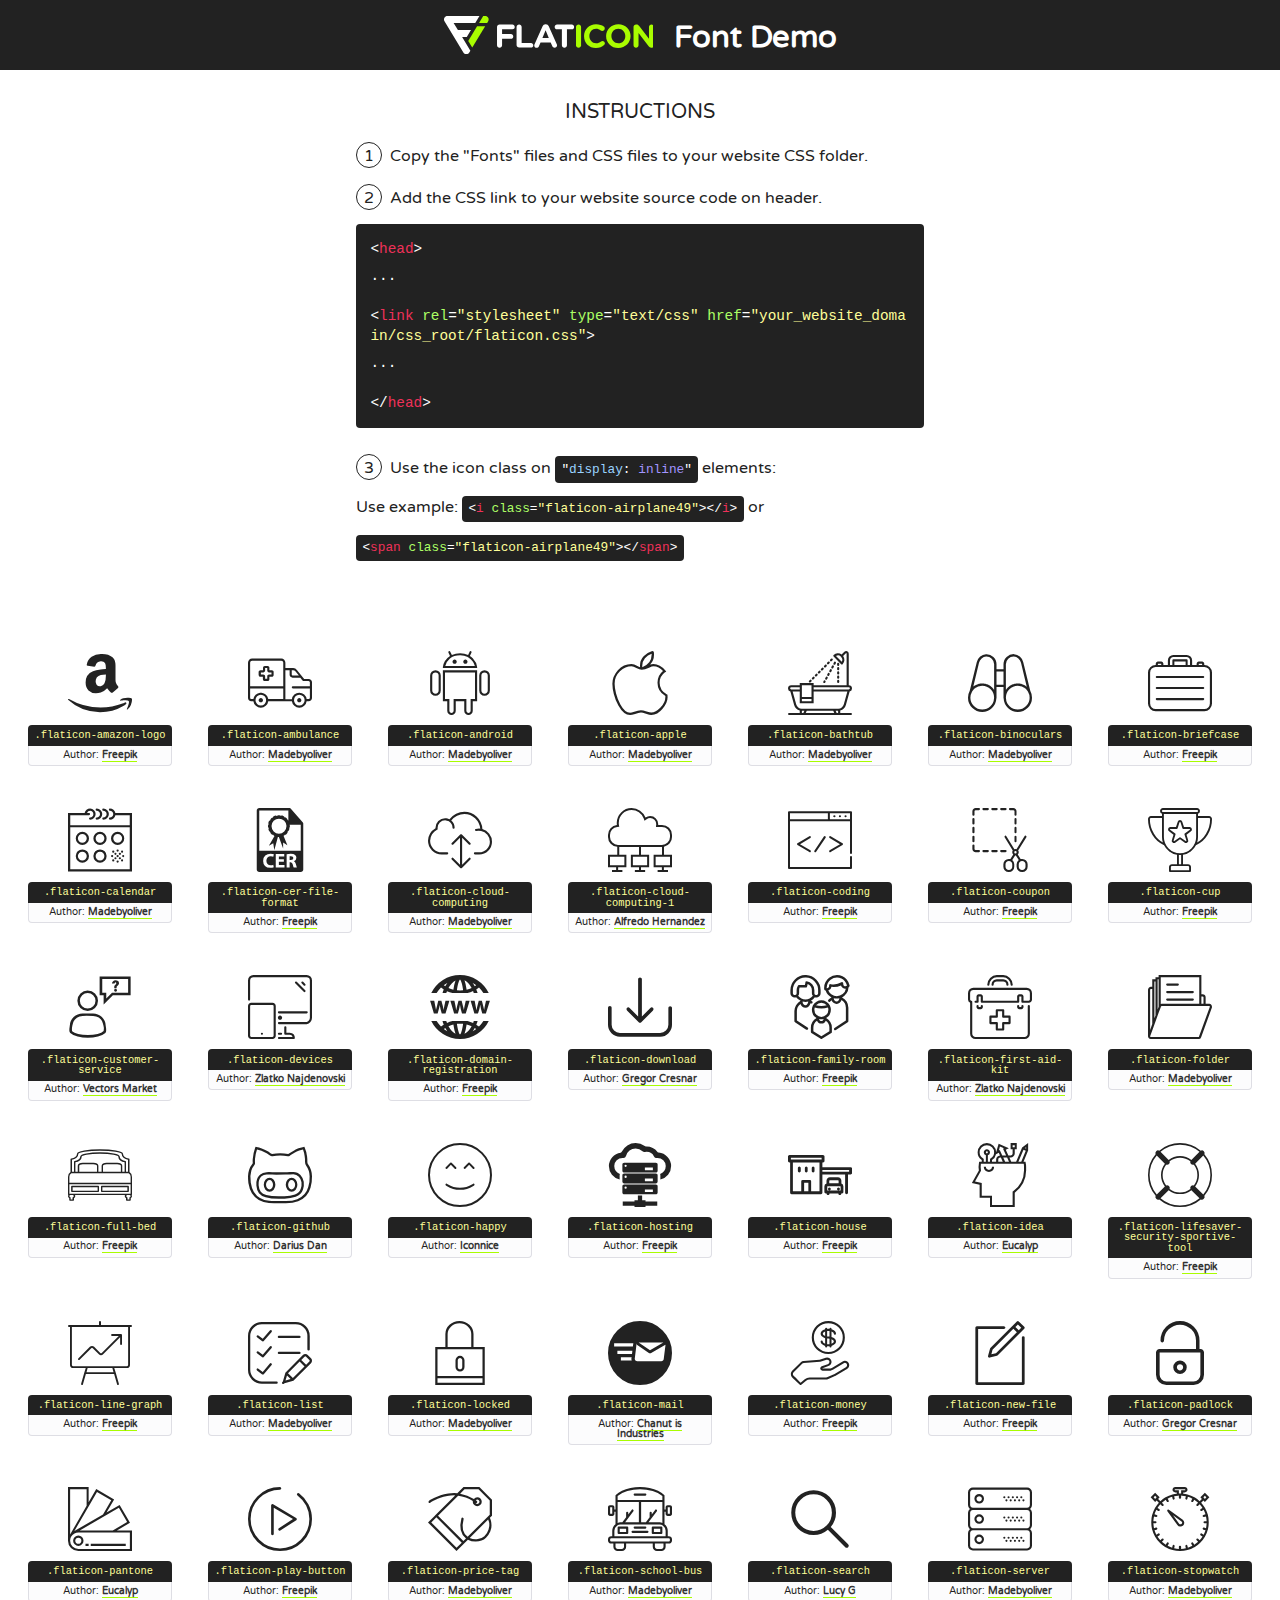
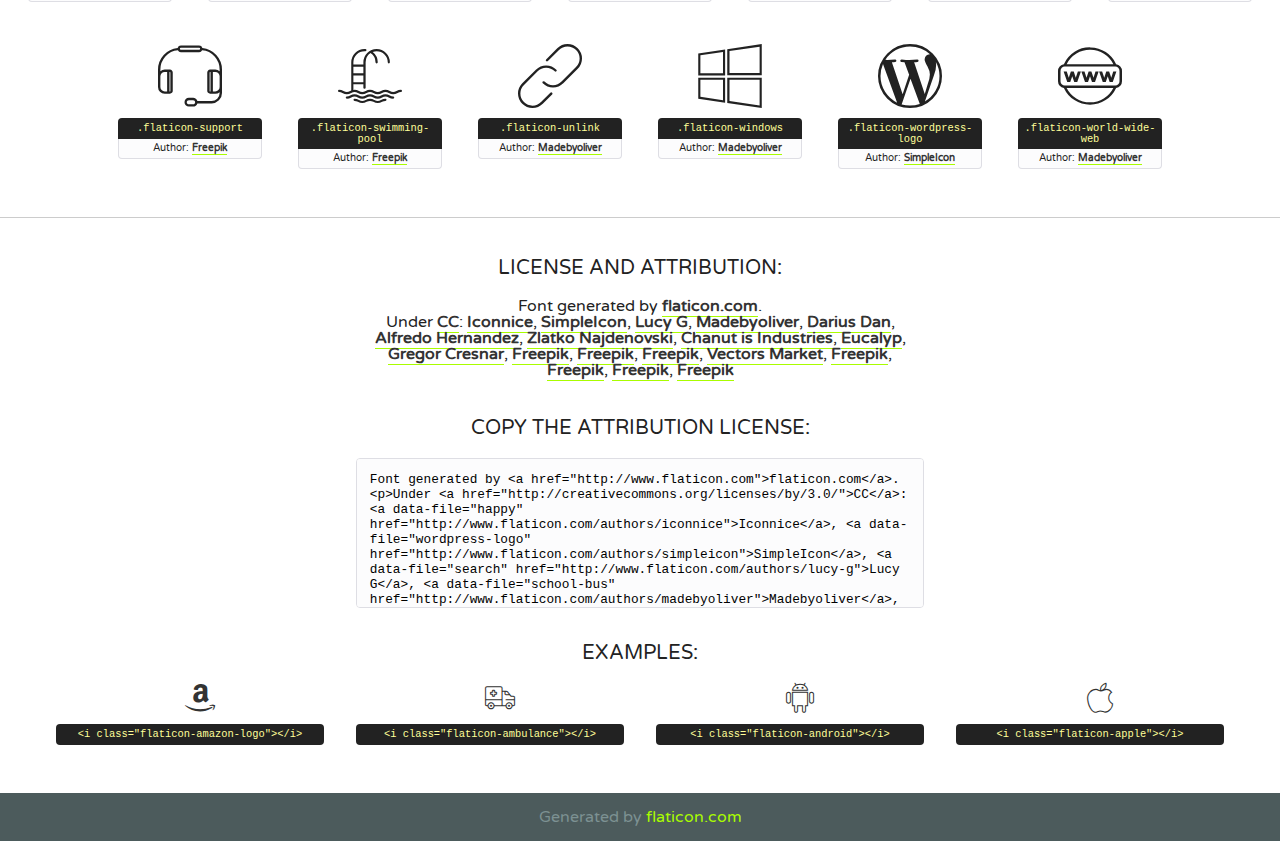
<file: static/assets/fonts/flaticon.html>
<!DOCTYPE html>
<!--
  Flaticon icon font: Flaticon
  Creation date: 26/09/2016 00:56
-->
<html>
<!DOCTYPE html>
<html>

<head>
    <title>Flaticon WebFont</title>
    <link href="http://fonts.googleapis.com/css?family=Varela+Round" rel="stylesheet" type="text/css" />
    <link rel="stylesheet" type="text/css" href="flaticon.css">
    <meta charset="UTF-8">
    <style>
    html, body, div, span, applet, object, iframe,
    h1, h2, h3, h4, h5, h6, p, blockquote, pre,
    a, abbr, acronym, address, big, cite, code,
    del, dfn, em, img, ins, kbd, q, s, samp,
    small, strike, strong, sub, sup, tt, var,
    b, u, i, center,
    dl, dt, dd, ol, ul, li,
    fieldset, form, label, legend,
    table, caption, tbody, tfoot, thead, tr, th, td,
    article, aside, canvas, details, embed, 
    figure, figcaption, footer, header, hgroup, 
    menu, nav, output, ruby, section, summary,
    time, mark, audio, video {
        margin: 0;
        padding: 0;
        border: 0;
        font-size: 100%;
        font: inherit;
        vertical-align: baseline;
    }
    /* HTML5 display-role reset for older browsers */
    article, aside, details, figcaption, figure, 
    footer, header, hgroup, menu, nav, section {
        display: block;
    }
    body {
        line-height: 1;
    }
    ol, ul {
        list-style: none;
    }
    blockquote, q {
        quotes: none;
    }
    blockquote:before, blockquote:after,
    q:before, q:after {
        content: '';
        content: none;
    }
    table {
        border-collapse: collapse;
        border-spacing: 0;
    }
    body {
        font-family: 'Varela Round', Helvetica, Arial, sans-serif;
        font-size: 16px;
        color: #222;
    }
    a {
        color: #333;
        border-bottom: 1px solid #a9fd00;
        font-weight: bold;
        text-decoration: none;
    }
    * {
        -moz-box-sizing: border-box;
        -webkit-box-sizing: border-box;
        box-sizing: border-box;
        margin: 0;
        padding: 0;
    }
    [class^="flaticon-"]:before, [class*=" flaticon-"]:before, [class^="flaticon-"]:after, [class*=" flaticon-"]:after {
        font-family: Flaticon;
        font-size: 30px;
        font-style: normal;
        margin-left: 20px;
        color: #333;
    }
    .wrapper {
        max-width: 600px;
        margin: auto;
        padding: 0 1em;
    }
    .title {
        font-size: 1.25em;
        text-align: center;
        margin-bottom: 1em;
        text-transform: uppercase;
    }
    header {
        text-align: center;
        background-color: #222;
        color: #fff;
        padding: 1em;
    }
    header .logo {
        width: 210px;
        height: 38px;
        display: inline-block;
        vertical-align: middle;
        margin-right: 1em;
        border: none;
    }
    header strong {
        font-size: 1.95em;
        font-weight: bold;
        vertical-align: middle;
        margin-top: 5px;
        display: inline-block;
    }
    .demo {
        margin: 2em auto;
        line-height: 1.25em;
    }
    .demo ul li {
        margin-bottom: 1em;
    }
    .demo ul li .num {
        color: #222;
        border-radius: 20px;
        display: inline-block;
        width: 26px;
        padding: 3px;
        height: 26px;
        text-align: center;
        margin-right: 0.5em;
        border: 1px solid #222;
    }
    .demo ul li code {
        background-color: #222;
        border-radius: 4px;
        padding: 0.25em 0.5em;
        display: inline-block;
        color: #fff;
        font-family: Consolas,Monaco,Lucida Console,Liberation Mono,DejaVu Sans Mono,Bitstream Vera Sans Mono,Courier New, monospace;
        font-weight: lighter;
        margin-top: 1em;
        font-size: 0.8em;
        word-break: break-all;
    }
    .demo ul li code.big {
        padding: 1em;
        font-size: 0.9em;
    }
    .demo ul li code .red {
        color: #EF3159;
    }
    .demo ul li code .green {
        color: #ACFF65;
    }
    .demo ul li code .yellow {
        color: #FFFF99;
    }
    .demo ul li code .blue {
        color: #99D3FF;
    }
    .demo ul li code .purple {
        color: #A295FF;
    }
    .demo ul li code .dots {
        margin-top: 0.5em;
        display: block;
    }
    #glyphs {
        border-bottom: 1px solid #ccc;
        padding: 2em 0;
        text-align: center;
    }
    .glyph {
        display: inline-block;
        width: 9em;
        margin: 1em;
        text-align: center;
        vertical-align: top;
        background: #FFF;
    }
    .glyph .glyph-icon {
        padding: 10px;
        display: block;
        font-family:"Flaticon";
        font-size: 64px;
        line-height: 1;
    }
    .glyph .glyph-icon:before {
        font-size: 64px;
        color: #222;
        margin-left: 0;
    }
    .class-name {
        font-size: 0.65em;
        background-color: #222;
        color: #fff;
        border-radius: 4px 4px 0 0;
        padding: 0.5em;
        color: #FFFF99;
        font-family: Consolas,Monaco,Lucida Console,Liberation Mono,DejaVu Sans Mono,Bitstream Vera Sans Mono,Courier New, monospace;
    }
    .author-name {
        font-size: 0.6em;
        background-color: #fcfcfd;
        border: 1px solid #DEDEE4;
        border-top: 0;
        border-radius: 0 0 4px 4px;
        padding: 0.5em;
    }
    .class-name:last-child {
        font-size: 10px;
        color:#888;
    }
    .class-name:last-child a {
        font-size: 10px;
        color:#555;
    }
    .class-name:last-child a:hover {
        color:#a9fd00;
    }
    .glyph > input {
        display: block;
        width: 100px;
        margin: 5px auto;
        text-align: center;
        font-size: 12px;
        cursor: text;
    }
    .glyph > input.icon-input {
        font-family:"Flaticon";
        font-size: 16px;
        margin-bottom: 10px;
    }
    .attribution .title {
        margin-top: 2em;
    }
    .attribution textarea {
        background-color: #fcfcfd;
        padding: 1em;
        border: none;
        box-shadow: none;
        border: 1px solid #DEDEE4;
        border-radius: 4px;
        resize: none;
        width: 100%;
        height: 150px;
        font-size: 0.8em;
        font-family: Consolas,Monaco,Lucida Console,Liberation Mono,DejaVu Sans Mono,Bitstream Vera Sans Mono,Courier New, monospace;
        -webkit-appearance: none;
    }
    .iconsuse {
        margin: 2em auto;
        text-align: center;
        max-width: 1200px;
    }
    .iconsuse:after {
        content: '';
        display: table;
        clear: both;
    }
    .iconsuse .image {
        float: left;
        width: 25%;
        padding: 0 1em;
    }
    .iconsuse .image p {
        margin-bottom: 1em;
    }
    .iconsuse .image span {
        display: block;
        font-size: 0.65em;
        background-color: #222;
        color: #fff;
        border-radius: 4px;
        padding: 0.5em;
        color: #FFFF99;
        margin-top: 1em;
        font-family: Consolas,Monaco,Lucida Console,Liberation Mono,DejaVu Sans Mono,Bitstream Vera Sans Mono,Courier New, monospace;
    }
    #footer {
        text-align: center;
        background-color: #4C5B5C;
        color: #7c9192;
        padding: 1em;
    }
    #footer a {
        border: none;
        color: #a9fd00;
        font-weight: normal;
    }
    @media (max-width: 960px) {
        .iconsuse .image {
            width: 50%;
        }
    }
    @media (max-width: 560px) {
        .iconsuse .image {
            width: 100%;
        }
    }
    </style>
</head>

<body class="characters-off">

    <header>
        <a href="http://www.flaticon.com" target="_blank" class="logo">
            <svg version="1.1" xmlns="http://www.w3.org/2000/svg" xmlns:xlink="http://www.w3.org/1999/xlink" xmlns:a="http://ns.adobe.com/AdobeSVGViewerExtensions/3.0/" viewBox="0 0 560.875 102.036" enable-background="new 0 0 560.875 102.036" xml:space="preserve">
                <defs>
                </defs>
                <g>
                    <g class="letters">
                        <path fill="#ffffff" d="M141.596,29.675c0-3.777,2.985-6.767,6.764-6.767h34.438c3.426,0,6.15,2.728,6.15,6.15
                        c0,3.43-2.724,6.149-6.15,6.149h-27.674v13.091h23.719c3.429,0,6.151,2.724,6.151,6.15c0,3.43-2.723,6.149-6.151,6.149h-23.719
                        v17.574c0,3.773-2.986,6.761-6.764,6.761c-3.779,0-6.764-2.989-6.764-6.761V29.675z"></path>
                        <path fill="#ffffff" d="M193.844,29.149c0-3.781,2.985-6.767,6.764-6.767c3.776,0,6.763,2.985,6.763,6.767v42.957h25.039
                        c3.426,0,6.149,2.726,6.149,6.153c0,3.425-2.723,6.15-6.149,6.15h-31.802c-3.779,0-6.764-2.986-6.764-6.768V29.149z"></path>
                        <path fill="#ffffff" d="M241.891,75.71l21.438-48.407c1.492-3.341,4.215-5.357,7.906-5.357h0.792
                        c3.686,0,6.323,2.017,7.815,5.357l21.439,48.407c0.436,0.967,0.701,1.845,0.701,2.723c0,3.602-2.809,6.501-6.414,6.501
                        c-3.161,0-5.269-1.845-6.499-4.655l-4.132-9.661h-27.059l-4.301,10.102c-1.144,2.631-3.426,4.214-6.237,4.214
                        c-3.517,0-6.24-2.81-6.24-6.325C241.1,77.64,241.451,76.677,241.891,75.71z M279.932,58.666l-8.521-20.297l-8.526,20.297H279.932
                        z"></path>
                        <path fill="#ffffff" d="M314.864,35.387H301.86c-3.429,0-6.239-2.813-6.239-6.238c0-3.429,2.811-6.24,6.239-6.24h39.533
                        c3.426,0,6.237,2.811,6.237,6.24c0,3.425-2.811,6.238-6.237,6.238h-13.001v42.785c0,3.773-2.99,6.761-6.764,6.761
                        c-3.779,0-6.764-2.989-6.764-6.761V35.387z"></path>
                        <path fill="#A9FD00" d="M352.615,29.149c0-3.781,2.985-6.767,6.767-6.767c3.774,0,6.761,2.985,6.761,6.767v49.024
                        c0,3.773-2.987,6.761-6.761,6.761c-3.781,0-6.767-2.989-6.767-6.761V29.149z"></path>
                        <path fill="#A9FD00" d="M374.132,53.836v-0.179c0-17.481,13.178-31.801,32.065-31.801c9.22,0,15.459,2.458,20.557,6.238
                        c1.402,1.054,2.637,2.985,2.637,5.357c0,3.692-2.985,6.59-6.681,6.59c-1.845,0-3.071-0.702-4.044-1.319
                        c-3.776-2.813-7.729-4.393-12.562-4.393c-10.364,0-17.831,8.611-17.831,19.154v0.173c0,10.542,7.291,19.329,17.831,19.329
                        c5.715,0,9.492-1.756,13.359-4.834c1.049-0.874,2.458-1.491,4.039-1.491c3.429,0,6.325,2.813,6.325,6.236
                        c0,2.106-1.056,3.78-2.282,4.834c-5.539,4.834-12.036,7.733-21.878,7.733C387.572,85.464,374.132,71.493,374.132,53.836z"></path>
                        <path fill="#A9FD00" d="M433.009,53.836v-0.179c0-17.481,13.79-31.801,32.766-31.801c18.981,0,32.592,14.143,32.592,31.628v0.173
                        c0,17.483-13.785,31.807-32.769,31.807C446.625,85.464,433.009,71.32,433.009,53.836z M484.224,53.836v-0.179
                        c0-10.539-7.725-19.326-18.626-19.326c-10.893,0-18.449,8.611-18.449,19.154v0.173c0,10.542,7.73,19.329,18.626,19.329
                        C476.676,72.986,484.224,64.378,484.224,53.836z"></path>
                        <path fill="#A9FD00" d="M506.233,29.321c0-3.774,2.99-6.763,6.767-6.763h1.401c3.252,0,5.183,1.583,7.029,3.953l26.093,34.265
                        V29.059c0-3.692,2.99-6.677,6.681-6.677c3.683,0,6.671,2.985,6.671,6.677v48.934c0,3.78-2.987,6.765-6.764,6.765h-0.436
                        c-3.257,0-5.188-1.581-7.034-3.953l-27.056-35.492v32.944c0,3.687-2.985,6.676-6.678,6.676c-3.683,0-6.673-2.989-6.673-6.676
                        V29.321z"></path>
                    </g>
                    <g class="insignia">
                        <path fill="#ffffff" d="M48.372,56.137h12.517l11.156-18.537H37.186L25.688,18.539h57.825L94.668,0H9.271
                        C5.925,0,2.842,1.801,1.198,4.716c-1.644,2.907-1.593,6.482,0.134,9.343l50.38,83.501c1.678,2.781,4.689,4.476,7.938,4.476
                        c3.246,0,6.257-1.695,7.935-4.476l2.898-4.804L48.372,56.137z"></path>
                        <g class="i">
                            <path fill="#A9FD00" d="M93.575,18.539h0.031v0.004l21.652,0.004l2.705-4.488c1.727-2.861,1.778-6.436,0.133-9.343
                            C116.454,1.801,113.371,0,110.026,0h-5.294L93.575,18.539z"></path>
                            <polygon fill="#A9FD00" points="88.291,27.356 64.725,66.486 75.519,84.404 109.942,27.356"></polygon>
                        </g>
                    </g>
                </g>
            </svg>
        </a>
        <strong>Font Demo</strong>
    </header>


    <section class="demo wrapper">

        <p class="title">Instructions</p>

        <ul>
            <li>
                <span class="num">1</span>Copy the "Fonts" files and CSS files to your website CSS folder.
            </li>
            <li>
                <span class="num">2</span>Add the CSS link to your website source code on header.
                <code class="big">
                    &lt;<span class="red">head</span>&gt;
                    <br/><span class="dots">...</span>
                    <br/>&lt;<span class="red">link</span> <span class="green">rel</span>=<span class="yellow">"stylesheet"</span> <span class="green">type</span>=<span class="yellow">"text/css"</span> <span class="green">href</span>=<span class="yellow">"your_website_domain/css_root/flaticon.css"</span>&gt;
                    <br/><span class="dots">...</span>
                    <br/>&lt;/<span class="red">head</span>&gt;
                </code>
            </li>

            <li>
                <p>
                    <span class="num">3</span>Use the icon class on <code>"<span class="blue">display</span>:<span class="purple"> inline</span>"</code> elements:
                    <br />
                    Use example: <code>&lt;<span class="red">i</span> <span class="green">class</span>=<span class="yellow">&quot;flaticon-airplane49&quot;</span>&gt;&lt;/<span class="red">i</span>&gt;</code> or <code>&lt;<span class="red">span</span> <span class="green">class</span>=<span class="yellow">&quot;flaticon-airplane49&quot;</span>&gt;&lt;/<span class="red">span</span>&gt;</code>
            </li>
        </ul>

    </section>




   <section id="glyphs">          
    
      
        <div class="glyph"><div class="glyph-icon flaticon-amazon-logo"></div>
            <div class="class-name">.flaticon-amazon-logo</div>
            <div class="author-name">Author: <a data-file="amazon-logo" href="http://www.freepik.com">Freepik</a> </div> 
        </div>        
        
        <div class="glyph"><div class="glyph-icon flaticon-ambulance"></div>
            <div class="class-name">.flaticon-ambulance</div>
            <div class="author-name">Author: <a data-file="ambulance" href="http://www.flaticon.com/authors/madebyoliver">Madebyoliver</a> </div> 
        </div>        
        
        <div class="glyph"><div class="glyph-icon flaticon-android"></div>
            <div class="class-name">.flaticon-android</div>
            <div class="author-name">Author: <a data-file="android" href="http://www.flaticon.com/authors/madebyoliver">Madebyoliver</a> </div> 
        </div>        
        
        <div class="glyph"><div class="glyph-icon flaticon-apple"></div>
            <div class="class-name">.flaticon-apple</div>
            <div class="author-name">Author: <a data-file="apple" href="http://www.flaticon.com/authors/madebyoliver">Madebyoliver</a> </div> 
        </div>        
        
        <div class="glyph"><div class="glyph-icon flaticon-bathtub"></div>
            <div class="class-name">.flaticon-bathtub</div>
            <div class="author-name">Author: <a data-file="bathtub" href="http://www.flaticon.com/authors/madebyoliver">Madebyoliver</a> </div> 
        </div>        
        
        <div class="glyph"><div class="glyph-icon flaticon-binoculars"></div>
            <div class="class-name">.flaticon-binoculars</div>
            <div class="author-name">Author: <a data-file="binoculars" href="http://www.flaticon.com/authors/madebyoliver">Madebyoliver</a> </div> 
        </div>        
        
        <div class="glyph"><div class="glyph-icon flaticon-briefcase"></div>
            <div class="class-name">.flaticon-briefcase</div>
            <div class="author-name">Author: <a data-file="briefcase" href="http://www.flaticon.com/authors/freepik">Freepik</a> </div> 
        </div>        
        
        <div class="glyph"><div class="glyph-icon flaticon-calendar"></div>
            <div class="class-name">.flaticon-calendar</div>
            <div class="author-name">Author: <a data-file="calendar" href="http://www.flaticon.com/authors/madebyoliver">Madebyoliver</a> </div> 
        </div>        
        
        <div class="glyph"><div class="glyph-icon flaticon-cer-file-format"></div>
            <div class="class-name">.flaticon-cer-file-format</div>
            <div class="author-name">Author: <a data-file="cer-file-format" href="http://www.freepik.com">Freepik</a> </div> 
        </div>        
        
        <div class="glyph"><div class="glyph-icon flaticon-cloud-computing"></div>
            <div class="class-name">.flaticon-cloud-computing</div>
            <div class="author-name">Author: <a data-file="cloud-computing" href="http://www.flaticon.com/authors/madebyoliver">Madebyoliver</a> </div> 
        </div>        
        
        <div class="glyph"><div class="glyph-icon flaticon-cloud-computing-1"></div>
            <div class="class-name">.flaticon-cloud-computing-1</div>
            <div class="author-name">Author: <a data-file="cloud-computing-1" href="http://www.flaticon.com/authors/alfredo-hernandez">Alfredo Hernandez</a> </div> 
        </div>        
        
        <div class="glyph"><div class="glyph-icon flaticon-coding"></div>
            <div class="class-name">.flaticon-coding</div>
            <div class="author-name">Author: <a data-file="coding" href="http://www.flaticon.com/authors/freepik">Freepik</a> </div> 
        </div>        
        
        <div class="glyph"><div class="glyph-icon flaticon-coupon"></div>
            <div class="class-name">.flaticon-coupon</div>
            <div class="author-name">Author: <a data-file="coupon" href="http://www.flaticon.com/authors/freepik">Freepik</a> </div> 
        </div>        
        
        <div class="glyph"><div class="glyph-icon flaticon-cup"></div>
            <div class="class-name">.flaticon-cup</div>
            <div class="author-name">Author: <a data-file="cup" href="http://www.flaticon.com/authors/freepik">Freepik</a> </div> 
        </div>        
        
        <div class="glyph"><div class="glyph-icon flaticon-customer-service"></div>
            <div class="class-name">.flaticon-customer-service</div>
            <div class="author-name">Author: <a data-file="customer-service" href="http://www.flaticon.com/authors/vectors-market">Vectors Market</a> </div> 
        </div>        
        
        <div class="glyph"><div class="glyph-icon flaticon-devices"></div>
            <div class="class-name">.flaticon-devices</div>
            <div class="author-name">Author: <a data-file="devices" href="http://www.flaticon.com/authors/zlatko-najdenovski">Zlatko Najdenovski</a> </div> 
        </div>        
        
        <div class="glyph"><div class="glyph-icon flaticon-domain-registration"></div>
            <div class="class-name">.flaticon-domain-registration</div>
            <div class="author-name">Author: <a data-file="domain-registration" href="http://www.freepik.com">Freepik</a> </div> 
        </div>        
        
        <div class="glyph"><div class="glyph-icon flaticon-download"></div>
            <div class="class-name">.flaticon-download</div>
            <div class="author-name">Author: <a data-file="download" href="http://www.flaticon.com/authors/gregor-cresnar">Gregor Cresnar</a> </div> 
        </div>        
        
        <div class="glyph"><div class="glyph-icon flaticon-family-room"></div>
            <div class="class-name">.flaticon-family-room</div>
            <div class="author-name">Author: <a data-file="family-room" href="http://www.flaticon.com/authors/freepik">Freepik</a> </div> 
        </div>        
        
        <div class="glyph"><div class="glyph-icon flaticon-first-aid-kit"></div>
            <div class="class-name">.flaticon-first-aid-kit</div>
            <div class="author-name">Author: <a data-file="first-aid-kit" href="http://www.flaticon.com/authors/zlatko-najdenovski">Zlatko Najdenovski</a> </div> 
        </div>        
        
        <div class="glyph"><div class="glyph-icon flaticon-folder"></div>
            <div class="class-name">.flaticon-folder</div>
            <div class="author-name">Author: <a data-file="folder" href="http://www.flaticon.com/authors/madebyoliver">Madebyoliver</a> </div> 
        </div>        
        
        <div class="glyph"><div class="glyph-icon flaticon-full-bed"></div>
            <div class="class-name">.flaticon-full-bed</div>
            <div class="author-name">Author: <a data-file="full-bed" href="http://www.freepik.com">Freepik</a> </div> 
        </div>        
        
        <div class="glyph"><div class="glyph-icon flaticon-github"></div>
            <div class="class-name">.flaticon-github</div>
            <div class="author-name">Author: <a data-file="github" href="http://www.flaticon.com/authors/darius-dan">Darius Dan</a> </div> 
        </div>        
        
        <div class="glyph"><div class="glyph-icon flaticon-happy"></div>
            <div class="class-name">.flaticon-happy</div>
            <div class="author-name">Author: <a data-file="happy" href="http://www.flaticon.com/authors/iconnice">Iconnice</a> </div> 
        </div>        
        
        <div class="glyph"><div class="glyph-icon flaticon-hosting"></div>
            <div class="class-name">.flaticon-hosting</div>
            <div class="author-name">Author: <a data-file="hosting" href="http://www.freepik.com">Freepik</a> </div> 
        </div>        
        
        <div class="glyph"><div class="glyph-icon flaticon-house"></div>
            <div class="class-name">.flaticon-house</div>
            <div class="author-name">Author: <a data-file="house" href="http://www.flaticon.com/authors/freepik">Freepik</a> </div> 
        </div>        
        
        <div class="glyph"><div class="glyph-icon flaticon-idea"></div>
            <div class="class-name">.flaticon-idea</div>
            <div class="author-name">Author: <a data-file="idea" href="http://www.flaticon.com/authors/eucalyp">Eucalyp</a> </div> 
        </div>        
        
        <div class="glyph"><div class="glyph-icon flaticon-lifesaver-security-sportive-tool"></div>
            <div class="class-name">.flaticon-lifesaver-security-sportive-tool</div>
            <div class="author-name">Author: <a data-file="lifesaver-security-sportive-tool" href="http://www.freepik.com">Freepik</a> </div> 
        </div>        
        
        <div class="glyph"><div class="glyph-icon flaticon-line-graph"></div>
            <div class="class-name">.flaticon-line-graph</div>
            <div class="author-name">Author: <a data-file="line-graph" href="http://www.flaticon.com/authors/freepik">Freepik</a> </div> 
        </div>        
        
        <div class="glyph"><div class="glyph-icon flaticon-list"></div>
            <div class="class-name">.flaticon-list</div>
            <div class="author-name">Author: <a data-file="list" href="http://www.flaticon.com/authors/madebyoliver">Madebyoliver</a> </div> 
        </div>        
        
        <div class="glyph"><div class="glyph-icon flaticon-locked"></div>
            <div class="class-name">.flaticon-locked</div>
            <div class="author-name">Author: <a data-file="locked" href="http://www.flaticon.com/authors/madebyoliver">Madebyoliver</a> </div> 
        </div>        
        
        <div class="glyph"><div class="glyph-icon flaticon-mail"></div>
            <div class="class-name">.flaticon-mail</div>
            <div class="author-name">Author: <a data-file="mail" href="http://www.flaticon.com/authors/chanut-is-industries">Chanut is Industries</a> </div> 
        </div>        
        
        <div class="glyph"><div class="glyph-icon flaticon-money"></div>
            <div class="class-name">.flaticon-money</div>
            <div class="author-name">Author: <a data-file="money" href="http://www.flaticon.com/authors/freepik">Freepik</a> </div> 
        </div>        
        
        <div class="glyph"><div class="glyph-icon flaticon-new-file"></div>
            <div class="class-name">.flaticon-new-file</div>
            <div class="author-name">Author: <a data-file="new-file" href="http://www.flaticon.com/authors/freepik">Freepik</a> </div> 
        </div>        
        
        <div class="glyph"><div class="glyph-icon flaticon-padlock"></div>
            <div class="class-name">.flaticon-padlock</div>
            <div class="author-name">Author: <a data-file="padlock" href="http://www.flaticon.com/authors/gregor-cresnar">Gregor Cresnar</a> </div> 
        </div>        
        
        <div class="glyph"><div class="glyph-icon flaticon-pantone"></div>
            <div class="class-name">.flaticon-pantone</div>
            <div class="author-name">Author: <a data-file="pantone" href="http://www.flaticon.com/authors/eucalyp">Eucalyp</a> </div> 
        </div>        
        
        <div class="glyph"><div class="glyph-icon flaticon-play-button"></div>
            <div class="class-name">.flaticon-play-button</div>
            <div class="author-name">Author: <a data-file="play-button" href="http://www.flaticon.com/authors/freepik">Freepik</a> </div> 
        </div>        
        
        <div class="glyph"><div class="glyph-icon flaticon-price-tag"></div>
            <div class="class-name">.flaticon-price-tag</div>
            <div class="author-name">Author: <a data-file="price-tag" href="http://www.flaticon.com/authors/madebyoliver">Madebyoliver</a> </div> 
        </div>        
        
        <div class="glyph"><div class="glyph-icon flaticon-school-bus"></div>
            <div class="class-name">.flaticon-school-bus</div>
            <div class="author-name">Author: <a data-file="school-bus" href="http://www.flaticon.com/authors/madebyoliver">Madebyoliver</a> </div> 
        </div>        
        
        <div class="glyph"><div class="glyph-icon flaticon-search"></div>
            <div class="class-name">.flaticon-search</div>
            <div class="author-name">Author: <a data-file="search" href="http://www.flaticon.com/authors/lucy-g">Lucy G</a> </div> 
        </div>        
        
        <div class="glyph"><div class="glyph-icon flaticon-server"></div>
            <div class="class-name">.flaticon-server</div>
            <div class="author-name">Author: <a data-file="server" href="http://www.flaticon.com/authors/madebyoliver">Madebyoliver</a> </div> 
        </div>        
        
        <div class="glyph"><div class="glyph-icon flaticon-stopwatch"></div>
            <div class="class-name">.flaticon-stopwatch</div>
            <div class="author-name">Author: <a data-file="stopwatch" href="http://www.flaticon.com/authors/madebyoliver">Madebyoliver</a> </div> 
        </div>        
        
        <div class="glyph"><div class="glyph-icon flaticon-support"></div>
            <div class="class-name">.flaticon-support</div>
            <div class="author-name">Author: <a data-file="support" href="http://www.flaticon.com/authors/freepik">Freepik</a> </div> 
        </div>        
        
        <div class="glyph"><div class="glyph-icon flaticon-swimming-pool"></div>
            <div class="class-name">.flaticon-swimming-pool</div>
            <div class="author-name">Author: <a data-file="swimming-pool" href="http://www.flaticon.com/authors/freepik">Freepik</a> </div> 
        </div>        
        
        <div class="glyph"><div class="glyph-icon flaticon-unlink"></div>
            <div class="class-name">.flaticon-unlink</div>
            <div class="author-name">Author: <a data-file="unlink" href="http://www.flaticon.com/authors/madebyoliver">Madebyoliver</a> </div> 
        </div>        
        
        <div class="glyph"><div class="glyph-icon flaticon-windows"></div>
            <div class="class-name">.flaticon-windows</div>
            <div class="author-name">Author: <a data-file="windows" href="http://www.flaticon.com/authors/madebyoliver">Madebyoliver</a> </div> 
        </div>        
        
        <div class="glyph"><div class="glyph-icon flaticon-wordpress-logo"></div>
            <div class="class-name">.flaticon-wordpress-logo</div>
            <div class="author-name">Author: <a data-file="wordpress-logo" href="http://www.flaticon.com/authors/simpleicon">SimpleIcon</a> </div> 
        </div>        
        
        <div class="glyph"><div class="glyph-icon flaticon-world-wide-web"></div>
            <div class="class-name">.flaticon-world-wide-web</div>
            <div class="author-name">Author: <a data-file="world-wide-web" href="http://www.flaticon.com/authors/madebyoliver">Madebyoliver</a> </div> 
        </div>        
        

    </section>



    <section class="attribution wrapper"   style="text-align:center;">

      <div class="title">License and attribution:</div><div class="attrDiv">Font generated by <a href="http://www.flaticon.com">flaticon.com</a>. <div><p>Under <a href="http://creativecommons.org/licenses/by/3.0/">CC</a>: <a data-file="happy" href="http://www.flaticon.com/authors/iconnice">Iconnice</a>, <a data-file="wordpress-logo" href="http://www.flaticon.com/authors/simpleicon">SimpleIcon</a>, <a data-file="search" href="http://www.flaticon.com/authors/lucy-g">Lucy G</a>, <a data-file="school-bus" href="http://www.flaticon.com/authors/madebyoliver">Madebyoliver</a>, <a data-file="github" href="http://www.flaticon.com/authors/darius-dan">Darius Dan</a>, <a data-file="cloud-computing-1" href="http://www.flaticon.com/authors/alfredo-hernandez">Alfredo Hernandez</a>, <a data-file="devices" href="http://www.flaticon.com/authors/zlatko-najdenovski">Zlatko Najdenovski</a>, <a data-file="mail" href="http://www.flaticon.com/authors/chanut-is-industries">Chanut is Industries</a>, <a data-file="pantone" href="http://www.flaticon.com/authors/eucalyp">Eucalyp</a>, <a data-file="padlock" href="http://www.flaticon.com/authors/gregor-cresnar">Gregor Cresnar</a>, <a data-file="swimming-pool" href="http://www.flaticon.com/authors/freepik">Freepik</a>, <a data-file="play-button" href="http://www.flaticon.com/authors/freepik">Freepik</a>, <a data-file="full-bed" href="http://www.freepik.com">Freepik</a>, <a data-file="customer-service" href="http://www.flaticon.com/authors/vectors-market">Vectors Market</a>, <a data-file="coding" href="http://www.flaticon.com/authors/freepik">Freepik</a>, <a data-file="support" href="http://www.flaticon.com/authors/freepik">Freepik</a>, <a data-file="house" href="http://www.flaticon.com/authors/freepik">Freepik</a>, <a data-file="family-room" href="http://www.flaticon.com/authors/freepik">Freepik</a></p>  </div>
      </div>
      <div class="title">Copy the Attribution License:</div>

    <textarea onclick="this.focus();this.select();">Font generated by &lt;a href=&quot;http://www.flaticon.com&quot;&gt;flaticon.com&lt;/a&gt;. <p>Under <a href="http://creativecommons.org/licenses/by/3.0/">CC</a>: <a data-file="happy" href="http://www.flaticon.com/authors/iconnice">Iconnice</a>, <a data-file="wordpress-logo" href="http://www.flaticon.com/authors/simpleicon">SimpleIcon</a>, <a data-file="search" href="http://www.flaticon.com/authors/lucy-g">Lucy G</a>, <a data-file="school-bus" href="http://www.flaticon.com/authors/madebyoliver">Madebyoliver</a>, <a data-file="github" href="http://www.flaticon.com/authors/darius-dan">Darius Dan</a>, <a data-file="cloud-computing-1" href="http://www.flaticon.com/authors/alfredo-hernandez">Alfredo Hernandez</a>, <a data-file="devices" href="http://www.flaticon.com/authors/zlatko-najdenovski">Zlatko Najdenovski</a>, <a data-file="mail" href="http://www.flaticon.com/authors/chanut-is-industries">Chanut is Industries</a>, <a data-file="pantone" href="http://www.flaticon.com/authors/eucalyp">Eucalyp</a>, <a data-file="padlock" href="http://www.flaticon.com/authors/gregor-cresnar">Gregor Cresnar</a>, <a data-file="swimming-pool" href="http://www.flaticon.com/authors/freepik">Freepik</a>, <a data-file="play-button" href="http://www.flaticon.com/authors/freepik">Freepik</a>, <a data-file="full-bed" href="http://www.freepik.com">Freepik</a>, <a data-file="customer-service" href="http://www.flaticon.com/authors/vectors-market">Vectors Market</a>, <a data-file="coding" href="http://www.flaticon.com/authors/freepik">Freepik</a>, <a data-file="support" href="http://www.flaticon.com/authors/freepik">Freepik</a>, <a data-file="house" href="http://www.flaticon.com/authors/freepik">Freepik</a>, <a data-file="family-room" href="http://www.flaticon.com/authors/freepik">Freepik</a></p>  
     </textarea>

    </section>

    <section class="iconsuse">

          <div class="title">Examples:</div>            
             
            <div class="image">
                <p>
                    <i class="glyph-icon flaticon-amazon-logo"></i> 
                    <span>&lt;i class=&quot;flaticon-amazon-logo&quot;&gt;&lt;/i&gt;</span>
                </p>
            </div>
            
            <div class="image">
                <p>
                    <i class="glyph-icon flaticon-ambulance"></i> 
                    <span>&lt;i class=&quot;flaticon-ambulance&quot;&gt;&lt;/i&gt;</span>
                </p>
            </div>
            
            <div class="image">
                <p>
                    <i class="glyph-icon flaticon-android"></i> 
                    <span>&lt;i class=&quot;flaticon-android&quot;&gt;&lt;/i&gt;</span>
                </p>
            </div>
            
            <div class="image">
                <p>
                    <i class="glyph-icon flaticon-apple"></i> 
                    <span>&lt;i class=&quot;flaticon-apple&quot;&gt;&lt;/i&gt;</span>
                </p>
            </div>
                       
        </div>
                            
    </section>

<div id="footer">
    <div>Generated by <a href="http://www.flaticon.com">flaticon.com</a>
    </div>
</div>



</body>
</html>
</file>
<file: static/assets/fonts/flaticon.css>
/*
  	Flaticon icon font: Flaticon
  	Creation date: 26/09/2016 00:56
  	*/

@font-face {
  font-family: "Flaticon";
  src: url("./Flaticon.eot");
  src: url("./Flaticon.eot?#iefix") format("embedded-opentype"),
       url("./Flaticon.woff") format("woff"),
       url("./Flaticon.ttf") format("truetype"),
       url("./Flaticon.svg#Flaticon") format("svg");
  font-weight: normal;
  font-style: normal;
}

@media screen and (-webkit-min-device-pixel-ratio:0) {
  @font-face {
    font-family: "Flaticon";
    src: url("./Flaticon.svg#Flaticon") format("svg");
  }
}

[class^="flaticon-"]:before, [class*=" flaticon-"]:before,
[class^="flaticon-"]:after, [class*=" flaticon-"]:after {   
  font-family: Flaticon;
        font-size: 20px;
font-style: normal;
margin-left: 20px;
}

.flaticon-amazon-logo:before { content: "\f100"; }
.flaticon-ambulance:before { content: "\f101"; }
.flaticon-android:before { content: "\f102"; }
.flaticon-apple:before { content: "\f103"; }
.flaticon-bathtub:before { content: "\f104"; }
.flaticon-binoculars:before { content: "\f105"; }
.flaticon-briefcase:before { content: "\f106"; }
.flaticon-calendar:before { content: "\f107"; }
.flaticon-cer-file-format:before { content: "\f108"; }
.flaticon-cloud-computing:before { content: "\f109"; }
.flaticon-cloud-computing-1:before { content: "\f10a"; }
.flaticon-coding:before { content: "\f10b"; }
.flaticon-coupon:before { content: "\f10c"; }
.flaticon-cup:before { content: "\f10d"; }
.flaticon-customer-service:before { content: "\f10e"; }
.flaticon-devices:before { content: "\f10f"; }
.flaticon-domain-registration:before { content: "\f110"; }
.flaticon-download:before { content: "\f111"; }
.flaticon-family-room:before { content: "\f112"; }
.flaticon-first-aid-kit:before { content: "\f113"; }
.flaticon-folder:before { content: "\f114"; }
.flaticon-full-bed:before { content: "\f115"; }
.flaticon-github:before { content: "\f116"; }
.flaticon-happy:before { content: "\f117"; }
.flaticon-hosting:before { content: "\f118"; }
.flaticon-house:before { content: "\f119"; }
.flaticon-idea:before { content: "\f11a"; }
.flaticon-lifesaver-security-sportive-tool:before { content: "\f11b"; }
.flaticon-line-graph:before { content: "\f11c"; }
.flaticon-list:before { content: "\f11d"; }
.flaticon-locked:before { content: "\f11e"; }
.flaticon-mail:before { content: "\f11f"; }
.flaticon-money:before { content: "\f120"; }
.flaticon-new-file:before { content: "\f121"; }
.flaticon-padlock:before { content: "\f122"; }
.flaticon-pantone:before { content: "\f123"; }
.flaticon-play-button:before { content: "\f124"; }
.flaticon-price-tag:before { content: "\f125"; }
.flaticon-school-bus:before { content: "\f126"; }
.flaticon-search:before { content: "\f127"; }
.flaticon-server:before { content: "\f128"; }
.flaticon-stopwatch:before { content: "\f129"; }
.flaticon-support:before { content: "\f12a"; }
.flaticon-swimming-pool:before { content: "\f12b"; }
.flaticon-unlink:before { content: "\f12c"; }
.flaticon-windows:before { content: "\f12d"; }
.flaticon-wordpress-logo:before { content: "\f12e"; }
.flaticon-world-wide-web:before { content: "\f12f"; }
</file>
